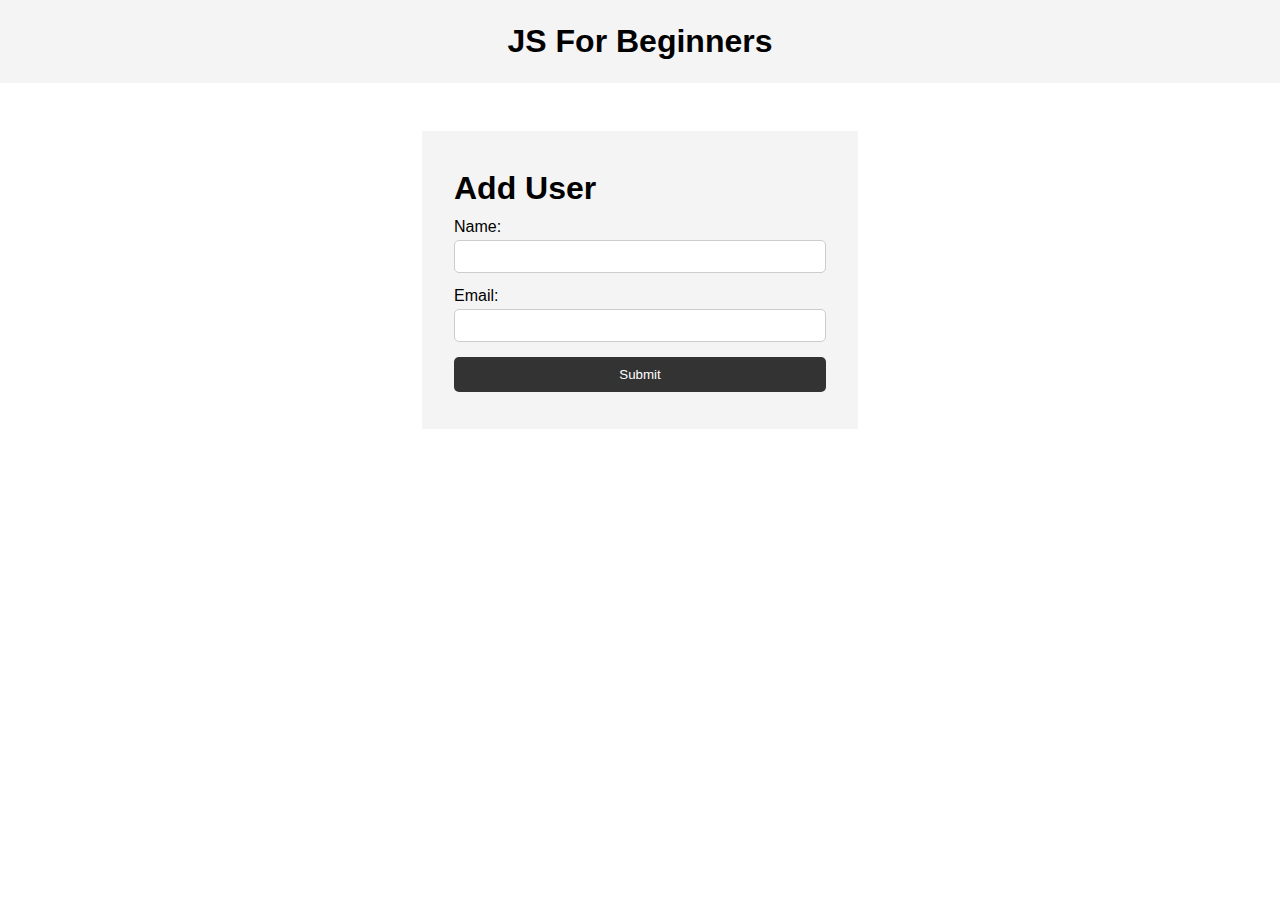
<file: first-month/js/index.html>
<!DOCTYPE html>
<html lang="en">

<head>
  <meta charset="UTF-8" />
  <meta name="viewport" content="width=device-width, initial-scale=1.0" />
  <meta http-equiv="X-UA-Compatible" content="ie=edge" />
  <title>JS For Beginners</title>
  <link rel="stylesheet" href="css/style.css">
</head>

<body>
  <header>
    <h1>JS For Beginners</h1>
  </header>

  <section class="container">
    <form id="my-form">
      <h1>Add User</h1>
      <div class="msg"></div>
      <div>
        <label for="name">Name:</label>
        <input type="text" id="name">
      </div>
      <div>
        <label for="email">Email:</label>
        <input type="text" id="email">
      </div>
      <input class="btn" type="submit" value="Submit">
    </form>

    <ul id="users"></ul>

    <!-- <ul class="items">
        <li class="item">Item 1</li>
        <li class="item">Item 2</li>
        <li class="item">Item 3</li>
      </ul> -->
  </section>


  <script src="main3.js"></script>
</body>

</html>
</file>
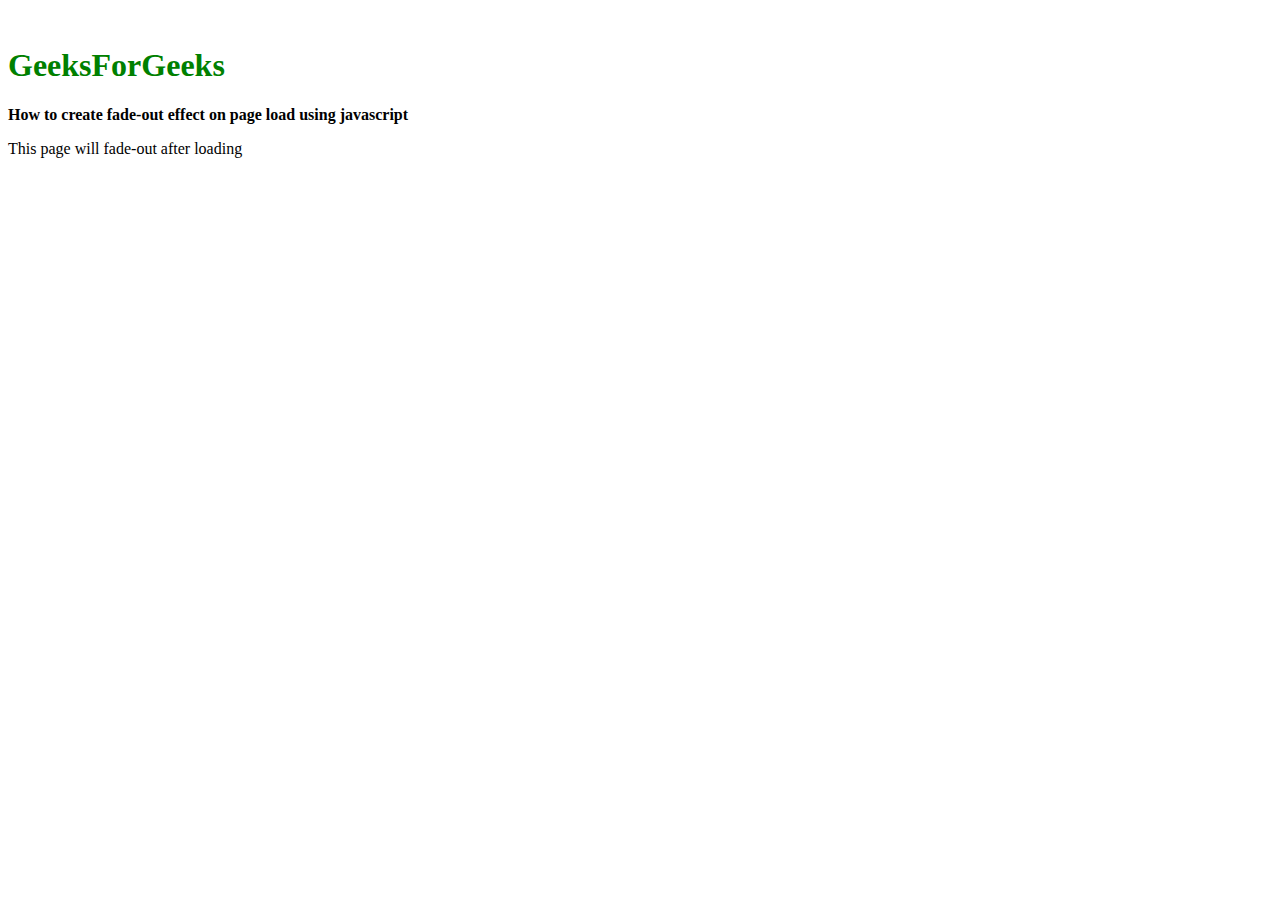
<file: first-month/relalted/inde.html>
<html>

<head>
    <title>How to create fade-out effect on page load using javascript</title>
    <script type="text/javascript">
        var opacity = 0;
        var intervalID = 0;
        window.onload = fadeout;
        function fadeout() {
            setInterval(hide, 200);
        }
        function hide(element) {
            // var body = document.getElementById("body");
            opacity = Number(
                window.getComputedStyle(element).getPropertyValue("opacity")
            );

            if (opacity > 0) {
                opacity = opacity - 0.5;
                element.style.opacity = opacity;
            } else {
                clearInterval(intervalID);
            }
        }
    </script>
</head>

<body id="body">
    <br />

    <h1 style="color: green">GeeksForGeeks</h1>

    <b> How to create fade-out effect on page load using javascript </b>

    <p>This page will fade-out after loading</p>
</body>

</html>
</file>
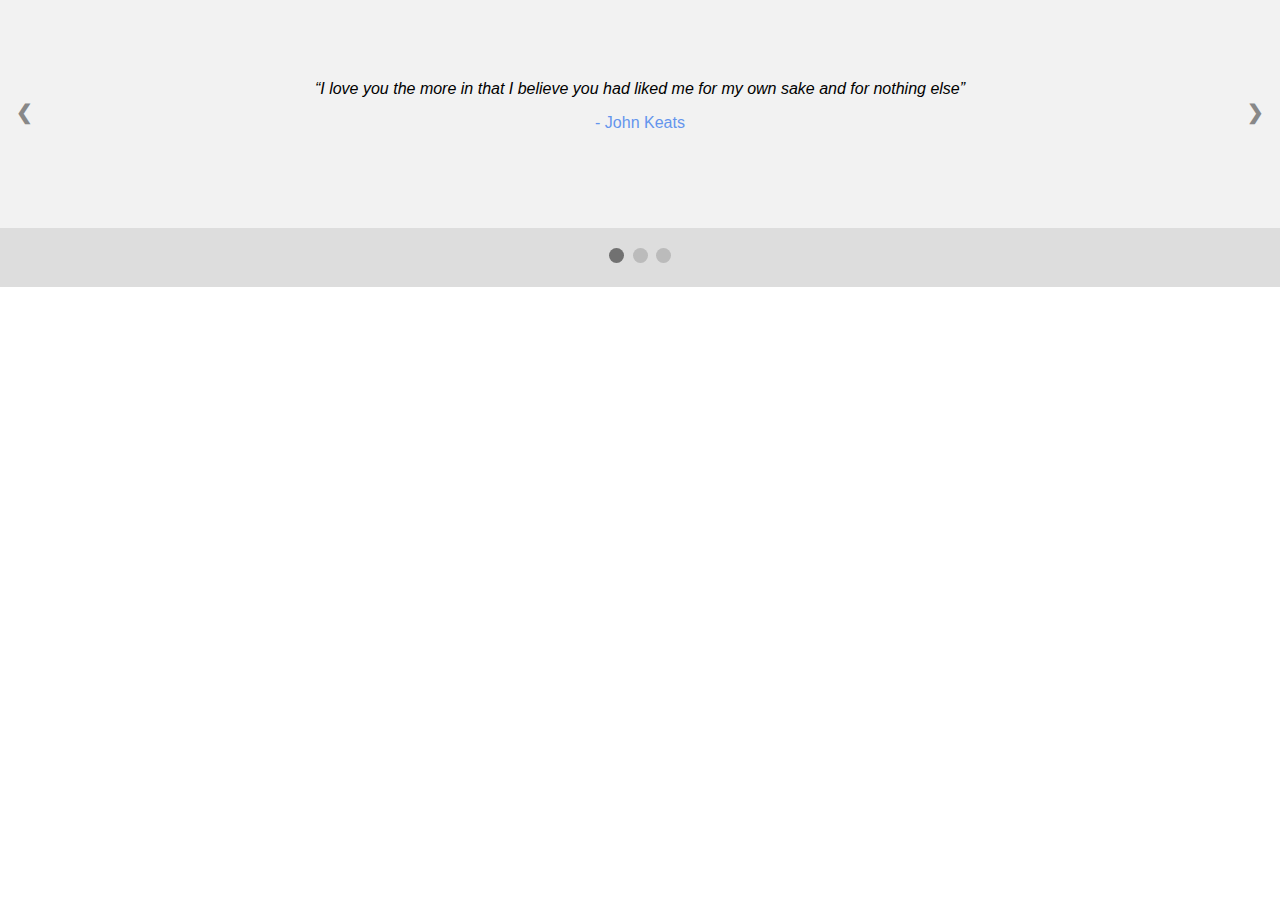
<file: first-month/relalted/slideshow-test.html>
<!DOCTYPE html>
<html>

<head>
    <meta name="viewport" content="width=device-width, initial-scale=1">
    <style>
        * {
            box-sizing: border-box
        }

        body {
            font-family: Verdana, sans-serif;
            margin: 0
        }

        /* Slideshow container */
        .slideshow-container {
            position: relative;
            background: #f1f1f1f1;
        }

        /* Slides */
        .mySlides {
            display: none;
            padding: 80px;
            text-align: center;
        }

        /* Next & previous buttons */
        .prev,
        .next {
            cursor: pointer;
            position: absolute;
            top: 50%;
            width: auto;
            margin-top: -30px;
            padding: 16px;
            color: #888;
            font-weight: bold;
            font-size: 20px;
            border-radius: 0 3px 3px 0;
            user-select: none;
        }

        /* Position the "next button" to the right */
        .next {
            position: absolute;
            right: 0;
            border-radius: 3px 0 0 3px;
        }

        /* On hover, add a black background color with a little bit see-through */
        .prev:hover,
        .next:hover {
            background-color: rgba(0, 0, 0, 0.8);
            color: white;
        }

        /* The dot/bullet/indicator container */
        .dot-container {
            text-align: center;
            padding: 20px;
            background: #ddd;
        }

        /* The dots/bullets/indicators */
        .dot {
            cursor: pointer;
            height: 15px;
            width: 15px;
            margin: 0 2px;
            background-color: #bbb;
            border-radius: 50%;
            display: inline-block;
            transition: background-color 0.6s ease;
        }

        /* Add a background color to the active dot/circle */
        .active,
        .dot:hover {
            background-color: #717171;
        }

        /* Add an italic font style to all quotes */
        q {
            font-style: italic;
        }

        /* Add a blue color to the author */
        .author {
            color: cornflowerblue;
        }
    </style>
</head>

<body>

    <div class="slideshow-container">

        <div class="mySlides">
            <q>I love you the more in that I believe you had liked me for my own sake and for nothing else</q>
            <p class="author">- John Keats</p>
        </div>

        <div class="mySlides">
            <q>But man is not made for defeat. A man can be destroyed but not defeated.</q>
            <p class="author">- Ernest Hemingway</p>
        </div>

        <div class="mySlides">
            <q>I have not failed. I've just found 10,000 ways that won't work.</q>
            <p class="author">- Thomas A. Edison</p>
        </div>

        <a class="prev" onclick="plusSlides(-1)">❮</a>
        <a class="next" onclick="plusSlides(1)">❯</a>

    </div>

    <div class="dot-container">
        <span class="dot" onclick="currentSlide(1)"></span>
        <span class="dot" onclick="currentSlide(2)"></span>
        <span class="dot" onclick="currentSlide(3)"></span>
    </div>

    <script>
        var slideIndex = 1;
        showSlides(slideIndex);

        function plusSlides(n) {
            showSlides(slideIndex += n);
        }

        function currentSlide(n) {
            showSlides(slideIndex = n);
        }

        function showSlides(n) {
            var i;
            var slides = document.getElementsByClassName("mySlides");
            var dots = document.getElementsByClassName("dot");
            if (n > slides.length) { slideIndex = 1 }
            if (n < 1) { slideIndex = slides.length }
            for (i = 0; i < slides.length; i++) {
                slides[i].style.display = "none";
            }
            for (i = 0; i < dots.length; i++) {
                dots[i].className = dots[i].className.replace(" active", "");
            }
            slides[slideIndex - 1].style.display = "block";
            dots[slideIndex - 1].className += " active";
        }
    </script>

</body>

</html>
</file>
<file: first-month/js/css/style.css>
* {
  margin: 0;
  padding: 0;
  box-sizing: border-box;
}

body {
  font-family: Arial, Helvetica, sans-serif;
  line-height: 1.6;
}

ul {
  list-style: none;
}

ul li {
  padding: 5px;
  background: #f4f4f4;
  margin: 5px 0;
}

header {
  background: #f4f4f4;
  padding: 1rem;
  text-align: center;
}

.container {
  margin: auto;
  width: 500px;
  overflow: auto;
  padding: 3rem 2rem;
}

#my-form {
  padding: 2rem;
  background: #f4f4f4;
}

#my-form label {
  display: block;
}

#my-form input[type="text"] {
  width: 100%;
  padding: 8px;
  margin-bottom: 10px;
  border-radius: 5px;
  border: 1px solid #ccc;
}

.btn {
  display: block;
  width: 100%;
  padding: 10px 15px;
  border: 0;
  background: #333;
  color: #fff;
  border-radius: 5px;
  margin: 5px 0;
}

.btn:hover {
  background: #444;
}

.bg-dark {
  background: #333;
  color: #fff;
}

.error {
  background: orangered;
  color: #fff;
  padding: 5px;
  margin: 5px;
}
</file>
